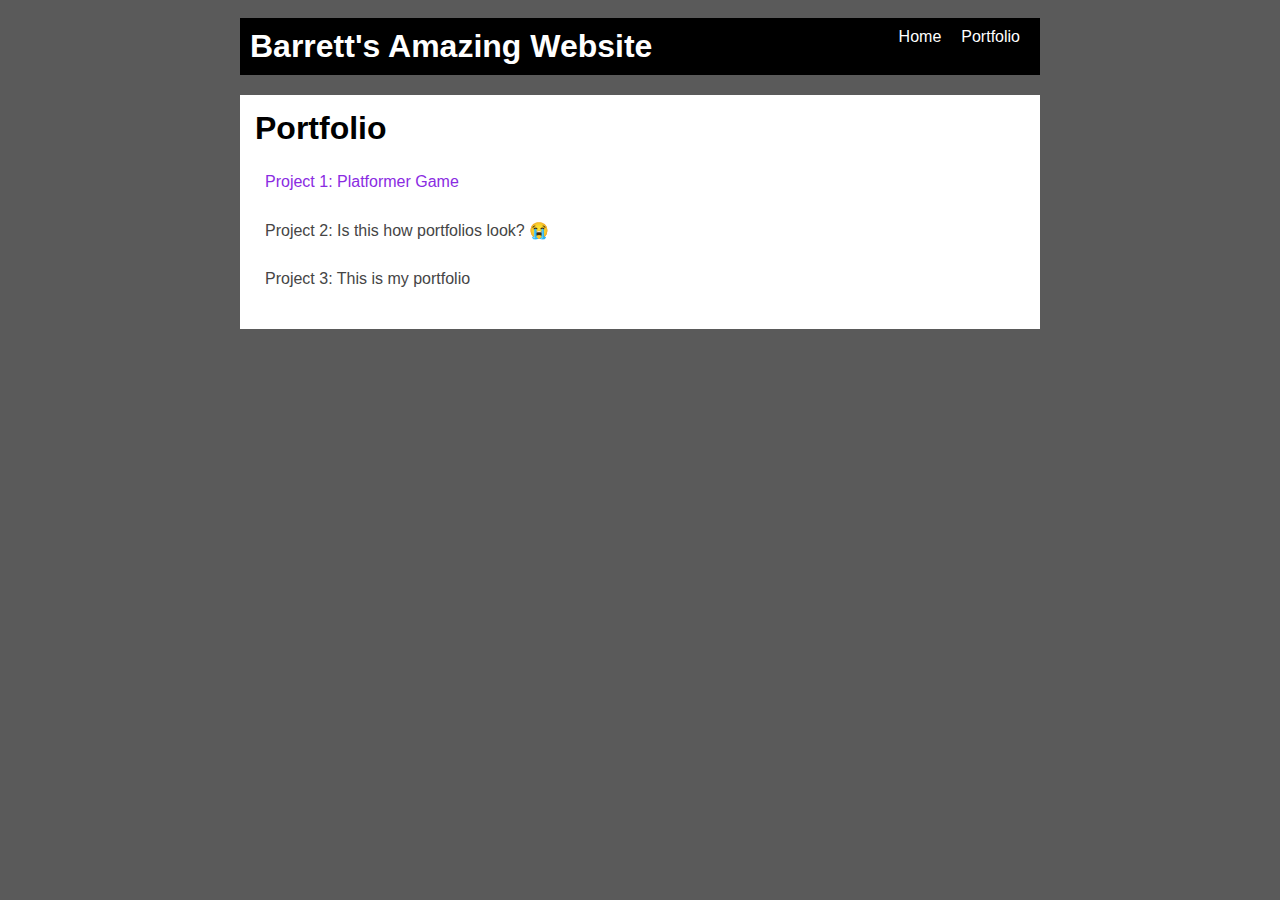
<file: portfolio.html>
<!DOCTYPE html>
<html>
    <head>
        <title>Portfolio</title>
        <link rel="stylesheet" href="style.css"/>
    
    </head>

    <body>
    <!-- All content goes here -->
        <div id="all-contents">
<nav>

<h1> Barrett's Amazing Website </h1>

<ul id="nav-ul">

    <li class="nav-li">
        <a href="index.html">Home</a>
    </li>

<li class="nav-li">
    <a href="portfolio.html">Portfolio</a>

</li>


</ul>

</nav>

<main>

<div class="content">
    <h1>Portfolio</h1>
    <ul id="portfolio">
        <li>
            <a href="fsd-projects/platformer/"; style="color: blueviolet";> Project 1: Platformer Game</a>
        </li>
        <li>
        <a href="fsd-projects/bouncing-box/">Project 2: Is this how portfolios look? 😭</a>
</li>
<li>
  <a href="fsd-projects/circularity/">Project 3: This is my portfolio</a>
</li>
    </ul>
</div>

</main>
        </div>
    </body>
</html>
</file>
<file: style.css>
body {
    background: rgb(90, 90, 90);
    color: rgb(45, 45, 45);
    padding: 10px;
    font-family: Arial, sans-serif;
}

#all-contents {
    max-width: 800px;
    margin: auto;
}

nav {
    background: #000000;
    padding: 10px;
    display: flex;
    justify-content: space-between;
    margin-bottom: 20px;
  }

h1 {
    display: flex;
    align-items: center;
    color: white;
    flex: 1;
    margin: 0;
}

#nav-ul {
    list-style-type: none;
    margin: 0;
    padding: 0;
    display: flex;
}

.nav-li {
    display: inline-block;
    padding: 0 10px;
}

a {
    text-decoration: none;
    color: #fff;
}

/* main container area beneath menu */
main {
    background: rgb(255, 255, 255);
    display: flex;
    margin-top: 20px;
}

.sidebar {
    margin-right: 25px;
    padding: 10px;
}

.sidebar-img {
    width: 200px;
}

.content {
    flex: 1;
    padding: 15px;
}

/* interests section styles */
#interests {
    border: 4px silver ridge;
    padding: 8px;
    margin-top: 20px;
}

h2, h3 {
    margin: 0px;
}

/* Portfolio Styles */

.content h1 {
    color: black;
}

#portfolio {
    list-style-type: none;
    padding-left: 0;
}

#portfolio li {
    background: #fff;
    padding: 10px;
    border-radius: 10px;
    margin-bottom: 10px;
}

#portfolio li:hover {
    background: #eee
}

#portfolio a {
    text-decoration: none;
    color: #454545
}

/* responsive web design */
@media screen and (min-width: 120px) and (max-width: 1080px) {
    main {
      height: 100ch;
      zoom: 1.5;
      display: grid;
    }
  
    h1 {
      font-size: 44px;
    }
  
    h2 {
      font-size: 42px;
    }
  
    h3 {
      font-size: 36px;
    }
  
    #all-contents {
      height: 100ch;
      margin: none;
    }
  
    a {
      font-size: 42px;
    }
  
    .sidebar {
      margin-right: 0px;
      justify-content: center;
      align-items: center;
    }
  
    .sidebar-img {
      width: 100%;
    }
  
    p,
    li {
      font-size: 24px;
    }
  
    .content {
      align-content: center;
      justify-content: center;
    }
</file>
